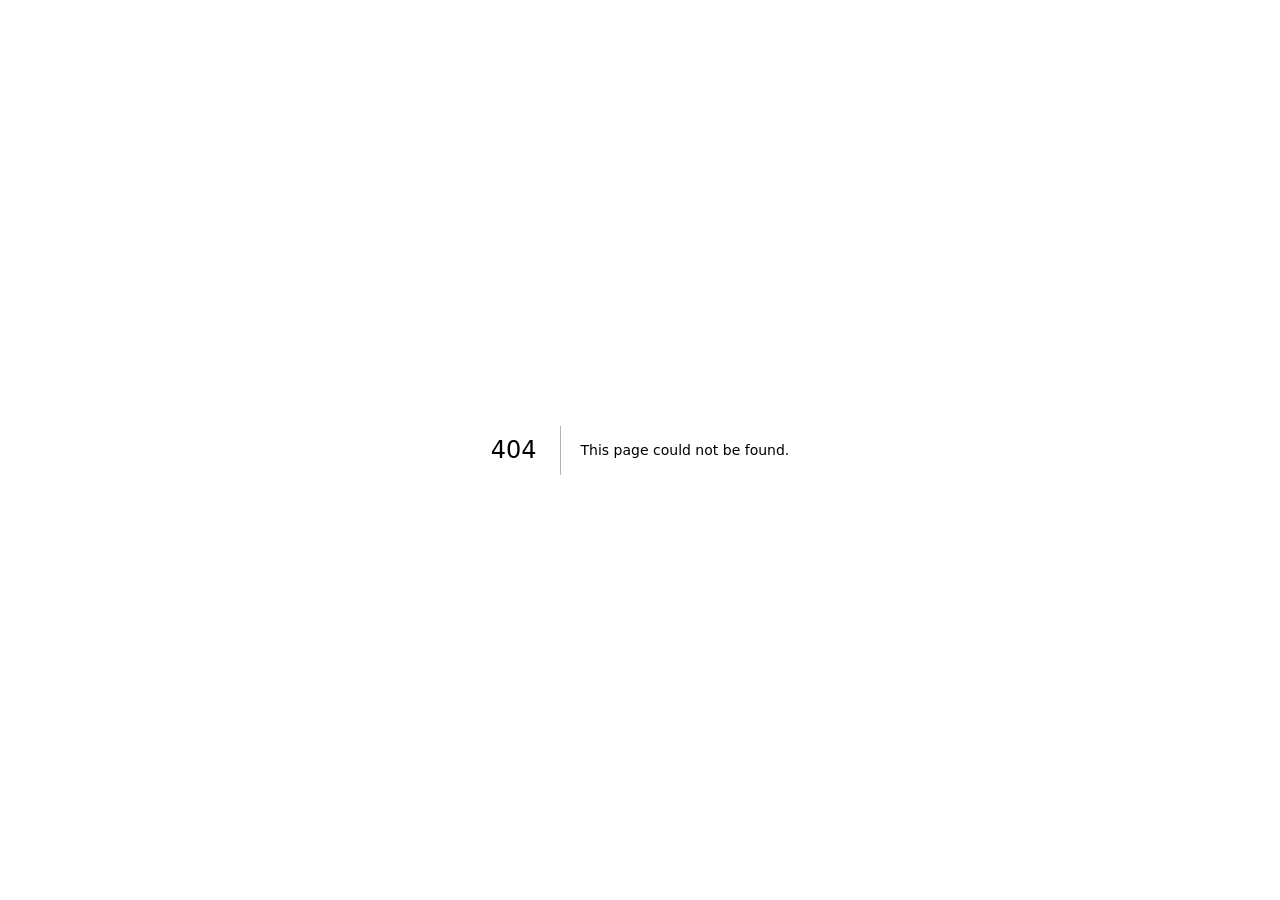
<file: 404/index.html>
<!DOCTYPE html><html lang="en" data-theme="light"><head><meta charSet="utf-8"/><meta name="viewport" content="width=device-width, initial-scale=1"/><link rel="stylesheet" href="/_next/static/chunks/12zfa4mt-j5f3.css" data-precedence="next"/><link rel="preload" as="script" fetchPriority="low" href="/_next/static/chunks/0mrt30rb3e~gk.js"/><script src="/_next/static/chunks/07jo_yow~fw4v.js" async=""></script><script src="/_next/static/chunks/0frc_d3v~-_nb.js" async=""></script><script src="/_next/static/chunks/0j0uuu-twz6vx.js" async=""></script><script src="/_next/static/chunks/turbopack-0s_xs3kv6e02h.js" async=""></script><script src="/_next/static/chunks/11.-nxxvmek9..js" async=""></script><script src="/_next/static/chunks/0jnf1ah_7txae.js" async=""></script><meta name="robots" content="noindex"/><title>404: This page could not be found.</title><title>Weifan Zhu</title><meta name="description" content="A condensed-matter physics PhD candidate connecting quantum-material experiments, scientific instruments, and AI-enabled science."/><meta property="og:title" content="Weifan Zhu · Experimental Physics × AI-enabled Science"/><meta property="og:description" content="A condensed-matter physics PhD candidate connecting quantum-material experiments, scientific instruments, and AI-enabled science."/><meta property="og:image" content="https://weifan-zhu.github.io/og.png"/><meta property="og:image:width" content="1735"/><meta property="og:image:height" content="907"/><meta property="og:image:alt" content="Weifan Zhu · Experimental Physics × AI-enabled Science"/><meta property="og:type" content="website"/><meta name="twitter:card" content="summary_large_image"/><meta name="twitter:title" content="Weifan Zhu · Experimental Physics × AI-enabled Science"/><meta name="twitter:description" content="A condensed-matter physics PhD candidate connecting quantum-material experiments, scientific instruments, and AI-enabled science."/><meta name="twitter:image" content="https://weifan-zhu.github.io/og.png"/><script data-theme-init="true">(() => {
  const key = "weifan-portfolio-theme";
  let value = "light";
  try {
    const saved = window.localStorage.getItem(key);
    if (saved === "light" || saved === "dark") value = saved;
  } catch {}
  document.documentElement.dataset.theme = value;
  document.documentElement.style.colorScheme = value;
})();</script><script src="/_next/static/chunks/03~yq9q893hmn.js" noModule=""></script></head><body><div hidden=""><!--$--><!--/$--></div><div style="font-family:system-ui,&quot;Segoe UI&quot;,Roboto,Helvetica,Arial,sans-serif,&quot;Apple Color Emoji&quot;,&quot;Segoe UI Emoji&quot;;height:100vh;text-align:center;display:flex;flex-direction:column;align-items:center;justify-content:center"><div><style>body{color:#000;background:#fff;margin:0}.next-error-h1{border-right:1px solid rgba(0,0,0,.3)}@media (prefers-color-scheme:dark){body{color:#fff;background:#000}.next-error-h1{border-right:1px solid rgba(255,255,255,.3)}}</style><h1 class="next-error-h1" style="display:inline-block;margin:0 20px 0 0;padding:0 23px 0 0;font-size:24px;font-weight:500;vertical-align:top;line-height:49px">404</h1><div style="display:inline-block"><h2 style="font-size:14px;font-weight:400;line-height:49px;margin:0">This page could not be found.</h2></div></div></div><!--$--><!--/$--><script src="/_next/static/chunks/0mrt30rb3e~gk.js" id="_R_" async=""></script><script>(self.__next_f=self.__next_f||[]).push([0])</script><script>self.__next_f.push([1,"1:\"$Sreact.fragment\"\n2:I[61386,[\"/_next/static/chunks/11.-nxxvmek9..js\",\"/_next/static/chunks/0jnf1ah_7txae.js\"],\"default\"]\n3:I[17680,[\"/_next/static/chunks/11.-nxxvmek9..js\",\"/_next/static/chunks/0jnf1ah_7txae.js\"],\"default\"]\n4:I[76344,[\"/_next/static/chunks/11.-nxxvmek9..js\",\"/_next/static/chunks/0jnf1ah_7txae.js\"],\"OutletBoundary\"]\n5:\"$Sreact.suspense\"\n8:I[76344,[\"/_next/static/chunks/11.-nxxvmek9..js\",\"/_next/static/chunks/0jnf1ah_7txae.js\"],\"ViewportBoundary\"]\na:I[76344,[\"/_next/static/chunks/11.-nxxvmek9..js\",\"/_next/static/chunks/0jnf1ah_7txae.js\"],\"MetadataBoundary\"]\nc:I[20990,[\"/_next/static/chunks/11.-nxxvmek9..js\",\"/_next/static/chunks/0jnf1ah_7txae.js\"],\"default\",1]\n:HL[\"/_next/static/chunks/12zfa4mt-j5f3.css\",\"style\"]\n"])</script><script>self.__next_f.push([1,"0:{\"P\":null,\"c\":[\"\",\"_not-found\",\"\"],\"q\":\"\",\"i\":false,\"f\":[[[\"\",{\"children\":[\"/_not-found\",{\"children\":[\"__PAGE__\",{}]}]},\"$undefined\",\"$undefined\",16],[[\"$\",\"$1\",\"c\",{\"children\":[[[\"$\",\"link\",\"0\",{\"rel\":\"stylesheet\",\"href\":\"/_next/static/chunks/12zfa4mt-j5f3.css\",\"precedence\":\"next\",\"crossOrigin\":\"$undefined\",\"nonce\":\"$undefined\"}],[\"$\",\"script\",\"script-0\",{\"src\":\"/_next/static/chunks/11.-nxxvmek9..js\",\"async\":true,\"nonce\":\"$undefined\"}],[\"$\",\"script\",\"script-1\",{\"src\":\"/_next/static/chunks/0jnf1ah_7txae.js\",\"async\":true,\"nonce\":\"$undefined\"}]],[\"$\",\"html\",null,{\"lang\":\"en\",\"data-theme\":\"light\",\"suppressHydrationWarning\":true,\"children\":[[\"$\",\"head\",null,{\"children\":[\"$\",\"script\",null,{\"data-theme-init\":true,\"dangerouslySetInnerHTML\":{\"__html\":\"(() =\u003e {\\n  const key = \\\"weifan-portfolio-theme\\\";\\n  let value = \\\"light\\\";\\n  try {\\n    const saved = window.localStorage.getItem(key);\\n    if (saved === \\\"light\\\" || saved === \\\"dark\\\") value = saved;\\n  } catch {}\\n  document.documentElement.dataset.theme = value;\\n  document.documentElement.style.colorScheme = value;\\n})();\"}}]}],[\"$\",\"body\",null,{\"children\":[\"$\",\"$L2\",null,{\"parallelRouterKey\":\"children\",\"error\":\"$undefined\",\"errorStyles\":\"$undefined\",\"errorScripts\":\"$undefined\",\"template\":[\"$\",\"$L3\",null,{}],\"templateStyles\":\"$undefined\",\"templateScripts\":\"$undefined\",\"notFound\":[[[\"$\",\"title\",null,{\"children\":\"404: This page could not be found.\"}],[\"$\",\"div\",null,{\"style\":{\"fontFamily\":\"system-ui,\\\"Segoe UI\\\",Roboto,Helvetica,Arial,sans-serif,\\\"Apple Color Emoji\\\",\\\"Segoe UI Emoji\\\"\",\"height\":\"100vh\",\"textAlign\":\"center\",\"display\":\"flex\",\"flexDirection\":\"column\",\"alignItems\":\"center\",\"justifyContent\":\"center\"},\"children\":[\"$\",\"div\",null,{\"children\":[[\"$\",\"style\",null,{\"dangerouslySetInnerHTML\":{\"__html\":\"body{color:#000;background:#fff;margin:0}.next-error-h1{border-right:1px solid rgba(0,0,0,.3)}@media (prefers-color-scheme:dark){body{color:#fff;background:#000}.next-error-h1{border-right:1px solid rgba(255,255,255,.3)}}\"}}],[\"$\",\"h1\",null,{\"className\":\"next-error-h1\",\"style\":{\"display\":\"inline-block\",\"margin\":\"0 20px 0 0\",\"padding\":\"0 23px 0 0\",\"fontSize\":24,\"fontWeight\":500,\"verticalAlign\":\"top\",\"lineHeight\":\"49px\"},\"children\":404}],[\"$\",\"div\",null,{\"style\":{\"display\":\"inline-block\"},\"children\":[\"$\",\"h2\",null,{\"style\":{\"fontSize\":14,\"fontWeight\":400,\"lineHeight\":\"49px\",\"margin\":0},\"children\":\"This page could not be found.\"}]}]]}]}]],[]],\"forbidden\":\"$undefined\",\"unauthorized\":\"$undefined\"}]}]]}]]}],{\"children\":[[\"$\",\"$1\",\"c\",{\"children\":[null,[\"$\",\"$L2\",null,{\"parallelRouterKey\":\"children\",\"error\":\"$undefined\",\"errorStyles\":\"$undefined\",\"errorScripts\":\"$undefined\",\"template\":[\"$\",\"$L3\",null,{}],\"templateStyles\":\"$undefined\",\"templateScripts\":\"$undefined\",\"notFound\":\"$undefined\",\"forbidden\":\"$undefined\",\"unauthorized\":\"$undefined\"}]]}],{\"children\":[[\"$\",\"$1\",\"c\",{\"children\":[[[\"$\",\"title\",null,{\"children\":\"404: This page could not be found.\"}],[\"$\",\"div\",null,{\"style\":\"$0:f:0:1:0:props:children:1:props:children:1:props:children:props:notFound:0:1:props:style\",\"children\":[\"$\",\"div\",null,{\"children\":[[\"$\",\"style\",null,{\"dangerouslySetInnerHTML\":{\"__html\":\"body{color:#000;background:#fff;margin:0}.next-error-h1{border-right:1px solid rgba(0,0,0,.3)}@media (prefers-color-scheme:dark){body{color:#fff;background:#000}.next-error-h1{border-right:1px solid rgba(255,255,255,.3)}}\"}}],[\"$\",\"h1\",null,{\"className\":\"next-error-h1\",\"style\":\"$0:f:0:1:0:props:children:1:props:children:1:props:children:props:notFound:0:1:props:children:props:children:1:props:style\",\"children\":404}],[\"$\",\"div\",null,{\"style\":\"$0:f:0:1:0:props:children:1:props:children:1:props:children:props:notFound:0:1:props:children:props:children:2:props:style\",\"children\":[\"$\",\"h2\",null,{\"style\":\"$0:f:0:1:0:props:children:1:props:children:1:props:children:props:notFound:0:1:props:children:props:children:2:props:children:props:style\",\"children\":\"This page could not be found.\"}]}]]}]}]],null,[\"$\",\"$L4\",null,{\"children\":[\"$\",\"$5\",null,{\"name\":\"Next.MetadataOutlet\",\"children\":\"$@6\"}]}]]}],{},null,false,null]},null,false,\"$@7\"]},null,false,null],[\"$\",\"$1\",\"h\",{\"children\":[[\"$\",\"meta\",null,{\"name\":\"robots\",\"content\":\"noindex\"}],[\"$\",\"$L8\",null,{\"children\":\"$L9\"}],[\"$\",\"div\",null,{\"hidden\":true,\"children\":[\"$\",\"$La\",null,{\"children\":[\"$\",\"$5\",null,{\"name\":\"Next.Metadata\",\"children\":\"$Lb\"}]}]}],null]}],false]],\"m\":\"$undefined\",\"G\":[\"$c\",[[\"$\",\"link\",\"0\",{\"rel\":\"stylesheet\",\"href\":\"/_next/static/chunks/12zfa4mt-j5f3.css\",\"precedence\":\"next\",\"crossOrigin\":\"$undefined\",\"nonce\":\"$undefined\"}]]],\"S\":true,\"h\":null,\"s\":\"$undefined\",\"l\":\"$undefined\",\"p\":\"$undefined\",\"d\":\"$undefined\",\"b\":\"Tbe0b4eTaVWu1ABy0g9Q1\"}\n"])</script><script>self.__next_f.push([1,"d:[]\n7:\"$Wd\"\n"])</script><script>self.__next_f.push([1,"9:[[\"$\",\"meta\",\"0\",{\"charSet\":\"utf-8\"}],[\"$\",\"meta\",\"1\",{\"name\":\"viewport\",\"content\":\"width=device-width, initial-scale=1\"}]]\n"])</script><script>self.__next_f.push([1,"6:null\n"])</script><script>self.__next_f.push([1,"b:[[\"$\",\"title\",\"0\",{\"children\":\"Weifan Zhu\"}],[\"$\",\"meta\",\"1\",{\"name\":\"description\",\"content\":\"A condensed-matter physics PhD candidate connecting quantum-material experiments, scientific instruments, and AI-enabled science.\"}],[\"$\",\"meta\",\"2\",{\"property\":\"og:title\",\"content\":\"Weifan Zhu · Experimental Physics × AI-enabled Science\"}],[\"$\",\"meta\",\"3\",{\"property\":\"og:description\",\"content\":\"A condensed-matter physics PhD candidate connecting quantum-material experiments, scientific instruments, and AI-enabled science.\"}],[\"$\",\"meta\",\"4\",{\"property\":\"og:image\",\"content\":\"https://weifan-zhu.github.io/og.png\"}],[\"$\",\"meta\",\"5\",{\"property\":\"og:image:width\",\"content\":\"1735\"}],[\"$\",\"meta\",\"6\",{\"property\":\"og:image:height\",\"content\":\"907\"}],[\"$\",\"meta\",\"7\",{\"property\":\"og:image:alt\",\"content\":\"Weifan Zhu · Experimental Physics × AI-enabled Science\"}],[\"$\",\"meta\",\"8\",{\"property\":\"og:type\",\"content\":\"website\"}],[\"$\",\"meta\",\"9\",{\"name\":\"twitter:card\",\"content\":\"summary_large_image\"}],[\"$\",\"meta\",\"10\",{\"name\":\"twitter:title\",\"content\":\"Weifan Zhu · Experimental Physics × AI-enabled Science\"}],[\"$\",\"meta\",\"11\",{\"name\":\"twitter:description\",\"content\":\"A condensed-matter physics PhD candidate connecting quantum-material experiments, scientific instruments, and AI-enabled science.\"}],[\"$\",\"meta\",\"12\",{\"name\":\"twitter:image\",\"content\":\"https://weifan-zhu.github.io/og.png\"}]]\n"])</script></body></html>
</file>
<file: _next/static/chunks/12zfa4mt-j5f3.css>
:root{--brand-charcoal:#222426;--brand-burgundy:#7a3045;--brand-ivory:#f2eee5;--brand-warm-gray:#aaa39a;--charcoal:var(--brand-charcoal);--burgundy:var(--brand-burgundy);--ivory:var(--brand-ivory);--warm-gray:var(--brand-warm-gray);--paper:var(--brand-ivory);--nav-surface:#f2eee5f5}html[data-theme=dark]{--charcoal:var(--brand-ivory);--ivory:var(--brand-charcoal);--paper:var(--brand-charcoal);--nav-surface:#222426f5}*{box-sizing:border-box}html{scroll-behavior:smooth}body{background:var(--ivory);color:var(--charcoal);text-rendering:optimizelegibility;margin:0;font-family:Arial,Noto Sans SC,Microsoft YaHei,sans-serif}a{color:inherit;text-decoration:none}img{max-width:100%;height:auto}button,a{-webkit-tap-highlight-color:transparent}a:focus-visible{outline:3px solid var(--burgundy);outline-offset:4px}.journal-page{min-width:0;overflow:hidden}.journal-page[lang=en] h1,.journal-page[lang=en] h2,.journal-page[lang=en] h3{font-family:Avenir Next,Segoe UI Variable Display,Segoe UI,Arial,sans-serif;font-weight:700}.journal-eyebrow{color:var(--burgundy);letter-spacing:.045em;margin:0;font:700 13px/1.35 Arial,Helvetica,sans-serif}.journal-nav{z-index:20;background:var(--nav-surface);border-bottom:2px solid var(--charcoal);-webkit-backdrop-filter:blur(12px);backdrop-filter:blur(12px);grid-template-columns:1fr auto 1fr;align-items:center;gap:32px;min-height:62px;padding:0 4vw;display:grid;position:sticky;top:0}.journal-brand{justify-self:start;align-items:baseline;gap:14px;display:flex}.journal-brand strong{letter-spacing:-.02em;font-size:16px}.journal-brand span{color:var(--warm-gray);font-size:13px}.journal-nav-links{align-items:center;gap:30px;display:flex}.journal-nav-links a,.journal-nav-cv{letter-spacing:.02em;font-size:14px;font-weight:700}.journal-nav-links a{border-bottom:2px solid #0000;padding:8px 0}.journal-nav-links a:hover{color:var(--burgundy);border-color:var(--burgundy)}.journal-nav-cv{border:2px solid var(--charcoal);justify-self:end;padding:11px 14px}.journal-nav-cv:hover{background:var(--burgundy);color:var(--ivory);border-color:var(--burgundy)}.journal-nav-actions{justify-self:end;align-items:center;gap:10px;display:flex}.journal-language-toggle,.journal-theme-toggle{width:44px;height:44px;color:var(--charcoal);border:2px solid var(--charcoal);cursor:pointer;background:0 0;place-items:center;padding:0;display:inline-grid;position:relative}.journal-language-toggle{font-size:13px;font-weight:800}.journal-language-toggle:hover,.journal-theme-toggle:hover{color:var(--ivory);background:var(--burgundy);border-color:var(--burgundy)}.journal-language-toggle:focus-visible,.journal-theme-toggle:focus-visible{outline:3px solid var(--burgundy);outline-offset:4px}.journal-theme-icon{width:20px;height:20px;transition:opacity .18s,transform .18s;position:absolute}.journal-theme-icon-sun{opacity:0;transform:rotate(-25deg)scale(.75)}html[data-theme=dark] .journal-theme-icon-moon{opacity:0;transform:rotate(25deg)scale(.75)}html[data-theme=dark] .journal-theme-icon-sun{opacity:1;transform:rotate(0)scale(1)}.journal-hero{border-bottom:2px solid var(--charcoal);grid-template-columns:minmax(0,1.7fr) minmax(320px,.8fr);align-items:center;gap:8vw;min-height:585px;padding:52px 5vw 48px;display:grid}.journal-hero-copy{max-width:930px}.journal-hero h1{letter-spacing:-.04em;white-space:nowrap;margin:0;font-size:clamp(44px,4.35vw,62px);line-height:.96}.journal-focus-line{letter-spacing:-.018em;margin:24px 0 0;font-size:clamp(18px,1.45vw,22px);font-weight:700}.journal-title-rule{background:var(--charcoal);border-left:36px solid var(--burgundy);width:min(280px,42%);height:4px;margin:21px 0 18px}.journal-hero h2{letter-spacing:-.025em;max-width:820px;margin:0;font-size:clamp(21px,1.9vw,28px);font-weight:500;line-height:1.2}.journal-profile-meta{gap:10px;margin-top:24px;display:grid}.journal-profile-meta p{align-items:center;gap:10px;margin:0;font-size:15px;line-height:1.45;display:flex}.journal-profile-meta svg{width:19px;height:19px;color:var(--warm-gray);stroke-width:1.8px;flex:none}.journal-intro{max-width:760px;margin:22px 0 0;font-size:clamp(15px,1.18vw,18px);line-height:1.72}.journal-hero-links{flex-wrap:wrap;gap:30px;margin-top:20px;display:flex}.journal-hero-links a{border-bottom:2px solid var(--charcoal);align-items:center;min-height:44px;padding:8px 0;font-size:13px;font-weight:800;display:inline-flex}.journal-hero-links a:hover{color:var(--burgundy);border-color:var(--burgundy)}.journal-portrait{justify-self:end;width:min(100%,360px);margin:0;position:relative}.journal-portrait img{z-index:2;border:2px solid var(--charcoal);width:100%;box-shadow:30px -30px 0 var(--burgundy);filter:saturate(.65)contrast(1.04);display:block;position:relative}.journal-portrait figcaption{z-index:3;background:var(--ivory);color:var(--burgundy);border:2px solid var(--charcoal);letter-spacing:-.055em;padding:13px 17px;font-size:clamp(20px,2.2vw,32px);font-weight:900;line-height:.82;position:absolute;bottom:-25px;right:-22px}.journal-evidence{border:2px solid var(--charcoal);border-top:0;grid-template-columns:repeat(3,1fr);margin:0 5vw;display:grid}.journal-evidence article{grid-template-columns:auto 1fr;align-items:center;gap:23px;min-height:108px;padding:20px 24px;display:grid}.journal-evidence article+article{border-left:1px solid var(--charcoal)}.journal-evidence article>strong{min-width:64px;color:var(--burgundy);letter-spacing:-.06em;font-size:45px}.journal-evidence h2{margin:0 0 7px;font-size:15px}.journal-evidence p{color:var(--warm-gray);margin:0;font-size:12px}.journal-section{border-bottom:2px solid var(--charcoal);padding:112px 5vw}.journal-section-heading{grid-template-columns:1.7fr .7fr;align-items:end;gap:8vw;margin-bottom:58px;display:grid}.journal-section-heading h2{letter-spacing:-.045em;margin:18px 0 0;font-size:clamp(34px,4vw,56px);line-height:.96}.journal-section-heading>p{max-width:480px;margin:0;font-size:14px;line-height:1.75}.journal-research-list{border-top:2px solid var(--charcoal)}.journal-research-list article{border-bottom:1px solid var(--charcoal);grid-template-columns:minmax(170px,.42fr) minmax(0,1.5fr) auto;align-items:center;gap:4vw;min-height:186px;padding:31px 0;display:grid}.journal-material{background:var(--burgundy);color:var(--ivory);justify-self:start;padding:10px 12px;font:700 11px/1.2 Courier New,monospace}.journal-material sub,.journal-papers h3 sub{letter-spacing:0;vertical-align:-.28em;margin-left:.04em;font-size:.68em;line-height:0;display:inline-block}.journal-research-copy>p:first-child{color:var(--warm-gray);letter-spacing:.025em;margin:0 0 10px;font:700 12px/1.35 Arial,Helvetica,sans-serif}.journal-research-copy h3{letter-spacing:-.03em;margin:0 0 13px;font-size:clamp(21px,2vw,31px)}.journal-research-copy>p:last-child{max-width:940px;margin:0;font-size:14px;line-height:1.75}.journal-index{color:var(--warm-gray);font-size:34px;font-weight:800}.journal-bridge{background:var(--charcoal);color:var(--ivory);border-bottom:2px solid var(--charcoal);padding:112px 5vw}.journal-section-heading-inverse .journal-eyebrow,.journal-section-heading-inverse>p{color:var(--warm-gray)}.journal-bridge-grid{border:1px solid var(--ivory);grid-template-columns:repeat(3,1fr);display:grid}.journal-bridge-grid article{flex-direction:column;min-height:430px;padding:31px;display:flex}.journal-bridge-grid article+article{border-left:1px solid var(--ivory)}.journal-bridge-meta{justify-content:space-between;gap:18px;display:flex}.journal-bridge-meta span{color:var(--warm-gray);font:700 12px/1 Arial,Helvetica,sans-serif}.journal-bridge-meta p{margin:0;font:700 12px/1 Arial,Helvetica,sans-serif}.journal-bridge-grid h3{letter-spacing:-.03em;max-width:360px;margin:85px 0 20px;font-size:clamp(24px,2.3vw,34px);line-height:1.08}.journal-bridge-grid article>p{color:var(--warm-gray);margin:0;font-size:14px;line-height:1.8}.journal-bridge-grid ul{flex-wrap:wrap;gap:8px;margin:auto 0 0;padding:0;list-style:none;display:flex}.journal-bridge-grid li{border:1px solid var(--warm-gray);color:var(--ivory);padding:7px 9px;font:700 10px/1 Courier New,monospace}.journal-ai{grid-template-columns:.88fr 1.12fr;align-items:center;gap:8vw;display:grid}.journal-kicker{color:var(--burgundy);border-bottom:1px solid var(--burgundy);margin:24px 0 0;padding:0 0 8px;font:700 13px/1.45 Arial,Helvetica,sans-serif;display:inline-block}.journal-ai-copy h2{letter-spacing:-.035em;text-wrap:balance;margin:22px 0 26px;font-size:clamp(34px,3.6vw,48px);line-height:1.05}.journal-ai-copy>p:last-of-type{margin:0;font-size:16px;line-height:1.8}.journal-ai-copy ul{border-top:1px solid var(--charcoal);margin:28px 0 0;padding:0;list-style:none}.journal-ai-copy li{border-bottom:1px solid var(--charcoal);padding:15px 0;font-size:14px;line-height:1.68}.journal-pipeline{border:2px solid var(--charcoal);background:var(--paper);box-shadow:16px 16px 0 var(--burgundy)}.journal-pipeline-header{background:var(--charcoal);min-height:54px;color:var(--ivory);justify-content:space-between;align-items:center;padding:0 18px;font:700 12px/1.2 Arial,Helvetica,sans-serif;display:flex}.journal-pipeline ol{grid-template-columns:repeat(2,1fr);margin:0;padding:0;list-style:none;display:grid}.journal-pipeline li{border-right:1px solid var(--charcoal);border-bottom:1px solid var(--charcoal);flex-direction:column;min-height:160px;padding:24px;display:flex}.journal-pipeline li:nth-child(2n){border-right:0}.journal-pipeline li:nth-last-child(-n+2){border-bottom:0}.journal-pipeline li span{color:var(--burgundy);font:700 12px/1 Arial,Helvetica,sans-serif}.journal-pipeline li strong{letter-spacing:-.04em;margin-top:auto;font-size:26px}.journal-pipeline li small{color:var(--warm-gray);margin-top:8px}.journal-skill-grid{border:2px solid var(--charcoal);grid-template-columns:repeat(3,1fr);display:grid}.journal-skill-grid article{min-height:340px;padding:28px}.journal-skill-grid article+article{border-left:1px solid var(--charcoal)}.journal-skill-grid article>span{color:var(--burgundy);font:700 12px/1 Arial,Helvetica,sans-serif}.journal-skill-grid h3{letter-spacing:-.03em;margin:56px 0 36px;font-size:29px}.journal-skill-grid ul{margin:0;padding:0;list-style:none}.journal-skill-grid li{border-top:1px solid var(--charcoal);padding:11px 0;font-size:13px}.journal-highlights{border-top:2px solid var(--charcoal);grid-template-columns:repeat(2,1fr);margin-top:58px;display:grid}.journal-highlights article{border-bottom:1px solid var(--charcoal);grid-template-columns:48px 1fr;gap:18px;padding:24px 24px 24px 0;display:grid}.journal-highlights article:nth-child(odd){border-right:1px solid var(--charcoal)}.journal-highlights article:nth-child(2n){padding-left:24px}.journal-highlights span{color:var(--burgundy);font:700 12px/1 Courier New,monospace}.journal-highlights p{margin:0;font-size:13px;line-height:1.75}.journal-output-grid{grid-template-columns:minmax(0,1.7fr) minmax(270px,.55fr);gap:6vw;display:grid}.journal-papers{border-top:2px solid var(--charcoal)}.journal-papers a{border-bottom:1px solid var(--charcoal);grid-template-columns:48px minmax(0,1fr) auto;align-items:center;gap:23px;min-height:125px;padding:23px 0;display:grid}.journal-papers a>span{color:var(--burgundy);font:700 12px/1 Courier New,monospace}.journal-papers p{color:var(--warm-gray);margin:0 0 9px;font:700 10px/1.4 Courier New,monospace}.journal-papers h3{margin:0;font-size:18px;line-height:1.35}.journal-papers a>strong{border-bottom:1px solid var(--charcoal);padding-bottom:4px;font-size:11px}.journal-papers a:hover h3,.journal-papers a:hover>strong{color:var(--burgundy)}.journal-timeline article{border-top:2px solid var(--charcoal);padding:25px 0}.journal-timeline article+article{border-top-width:1px}.journal-timeline span{color:var(--burgundy);font:700 10px/1 Courier New,monospace}.journal-timeline h3{letter-spacing:-.03em;margin:24px 0 10px;font-size:27px}.journal-timeline p{margin:0;font-size:12px;line-height:1.65}.journal-contact{background:var(--burgundy);color:var(--ivory);border-bottom:2px solid var(--charcoal);grid-template-columns:1.35fr .65fr;align-items:end;gap:9vw;padding:100px 5vw;display:grid}.journal-contact .journal-eyebrow{color:var(--ivory)}.journal-contact h2{letter-spacing:-.035em;margin:22px 0;font-size:clamp(38px,4.6vw,62px);line-height:1}.journal-contact>div>p:last-child{max-width:760px;margin:0;line-height:1.75}.journal-contact-actions{flex-direction:column;align-items:flex-start;gap:17px;display:flex}.journal-contact-label{color:var(--ivory);letter-spacing:.08em;text-transform:uppercase;font:700 12px/1.3 Courier New,monospace}.journal-contact-actions a{border-bottom:1px solid var(--ivory);padding-bottom:5px;font-size:13px;font-weight:700}.journal-primary-action{background:var(--ivory);color:var(--burgundy);box-shadow:6px 6px 0 var(--charcoal);border:2px solid var(--charcoal)!important;padding:15px 17px!important}.journal-primary-action:hover{box-shadow:4px 4px 0 var(--charcoal);transform:translate(2px,2px)}.journal-footer{background:var(--charcoal);min-height:88px;color:var(--ivory);letter-spacing:.05em;text-transform:uppercase;justify-content:space-between;align-items:center;gap:28px;padding:0 5vw;font:700 12px/1.4 Courier New,monospace;display:flex}.journal-footer a{color:var(--warm-gray)}html[data-theme=dark] .journal-bridge{background:var(--brand-burgundy);color:var(--brand-ivory);border-color:var(--brand-ivory)}html[data-theme=dark] .journal-section-heading-inverse .journal-eyebrow,html[data-theme=dark] .journal-section-heading-inverse>p,html[data-theme=dark] .journal-bridge-meta span,html[data-theme=dark] .journal-bridge-grid article>p{color:var(--brand-ivory)}html[data-theme=dark] .journal-bridge-grid li,html[data-theme=dark] .journal-contact,html[data-theme=dark] .journal-contact .journal-eyebrow,html[data-theme=dark] .journal-contact-actions a{color:var(--brand-ivory);border-color:var(--brand-ivory)}html[data-theme=dark] .journal-material,html[data-theme=dark] .journal-kicker{color:var(--brand-ivory)}html[data-theme=dark] .journal-footer{background:var(--brand-charcoal);color:var(--brand-ivory)}html[data-theme=dark] .journal-primary-action{background:var(--brand-ivory);color:var(--brand-burgundy);box-shadow:6px 6px 0 var(--brand-charcoal);border-color:var(--brand-charcoal)!important}body,.journal-nav,.journal-bridge,.journal-contact,.journal-footer,.journal-pipeline,.journal-theme-toggle{transition:background-color .18s,color .18s,border-color .18s,box-shadow .18s}@media (max-width:1100px){.journal-hero{grid-template-columns:minmax(0,1.35fr) minmax(300px,.65fr);gap:6vw}.journal-hero h1{font-size:clamp(44px,4.8vw,60px)}}@media (max-width:980px){.journal-nav{grid-template-columns:1fr auto}.journal-nav-links{display:none}.journal-nav-actions{grid-column:2}.journal-hero{grid-template-columns:1fr;gap:80px;min-height:auto}.journal-hero h1{white-space:normal}.journal-portrait{justify-self:start;width:min(64vw,380px)}.journal-evidence{grid-template-columns:1fr}.journal-evidence article+article{border-left:0;border-top:1px solid var(--charcoal)}.journal-section-heading{grid-template-columns:1fr;gap:24px}.journal-bridge-grid,.journal-skill-grid{grid-template-columns:1fr}.journal-bridge-grid article,.journal-skill-grid article{min-height:auto}.journal-bridge-grid article+article,.journal-skill-grid article+article{border-top:1px solid;border-left:0}.journal-bridge-grid h3,.journal-bridge-grid ul{margin-top:58px}.journal-ai{grid-template-columns:1fr}.journal-pipeline{margin-right:16px}.journal-output-grid{grid-template-columns:1fr}.journal-contact{grid-template-columns:1fr;align-items:start}}@media (max-width:640px){.journal-nav{gap:12px;min-height:66px;padding:0 20px}.journal-brand strong{font-size:14px}.journal-brand span{display:none}.journal-nav-cv{padding:9px 10px;font-size:12px}.journal-hero{gap:66px;padding:64px 22px 70px}.journal-hero h1{font-size:clamp(38px,11vw,52px);line-height:.96}.journal-focus-line{margin-top:22px}.journal-hero h2{font-size:23px}.journal-hero-links{gap:18px 24px}.journal-portrait{width:min(100% - 44px,320px)}.journal-portrait img{box-shadow:18px -18px 0 var(--burgundy)}.journal-portrait figcaption{bottom:-20px;right:-16px}.journal-evidence{margin:0 22px}.journal-evidence article{padding:22px}.journal-section,.journal-bridge{padding:82px 22px}.journal-section-heading h2{font-size:32px}.journal-research-list article{grid-template-columns:1fr auto;gap:20px}.journal-material{grid-column:1}.journal-research-copy{grid-area:2/1/auto/-1}.journal-index{grid-area:1/2}.journal-pipeline ol{grid-template-columns:1fr}.journal-pipeline li{border-right:0;min-height:135px;border-bottom:1px solid var(--charcoal)!important}.journal-pipeline li:last-child{border-bottom:0!important}.journal-highlights{grid-template-columns:1fr}.journal-highlights article,.journal-highlights article:nth-child(2n){border-right:0;padding:22px 0}.journal-papers a{grid-template-columns:35px minmax(0,1fr);gap:14px}.journal-papers a>strong{grid-column:2;justify-self:start}.journal-contact{padding:82px 22px}.journal-contact h2{font-size:38px}.journal-primary-action{overflow-wrap:anywhere;max-width:100%}.journal-footer{flex-direction:column;justify-content:center;align-items:flex-start;min-height:120px;padding:28px 22px}}@media (prefers-reduced-motion:reduce){html{scroll-behavior:auto}*,:before,:after{transition-duration:.01ms!important;animation-duration:.01ms!important}}
</file>
